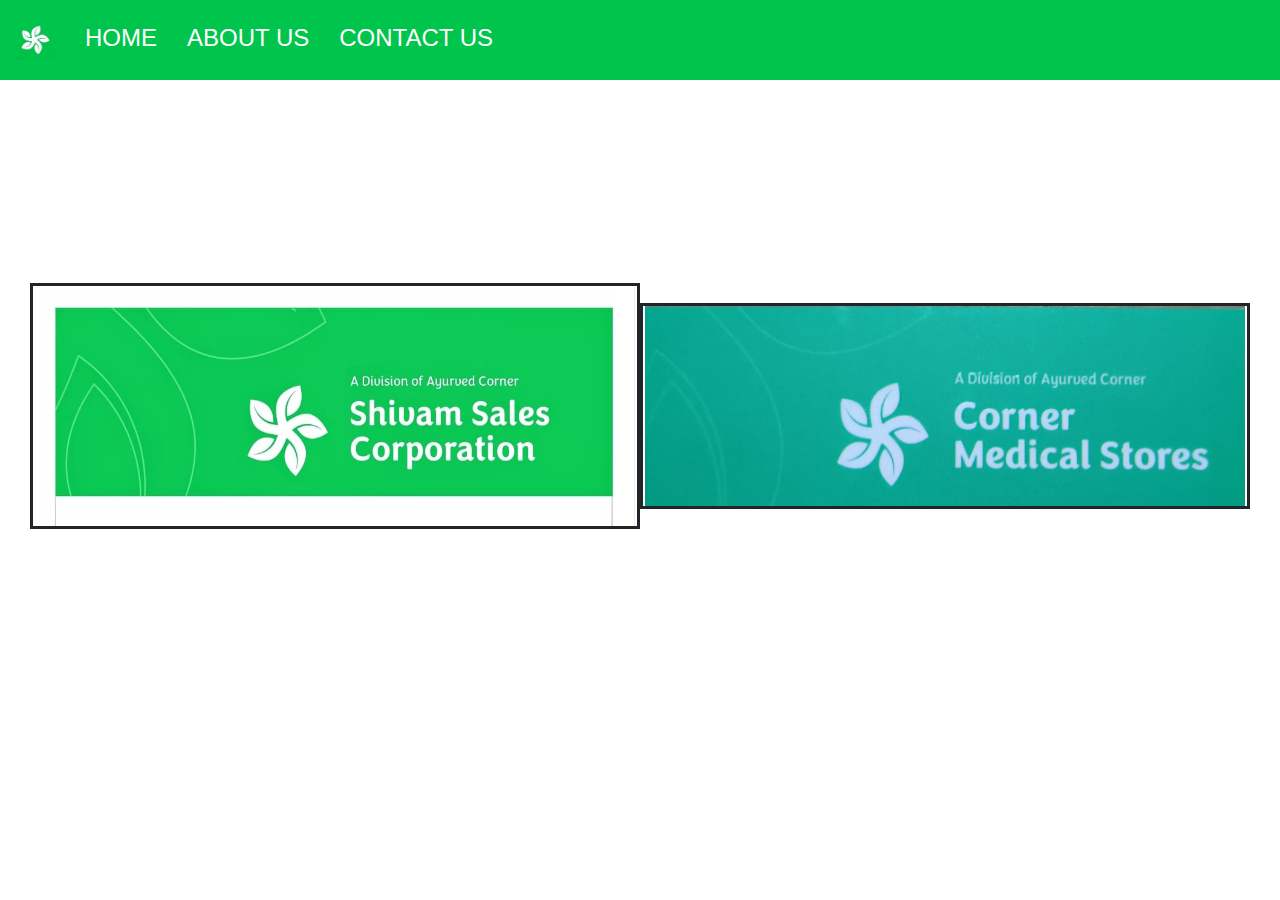
<file: index.html>
<html>
    <head>
        <meta charset="utf-8">  
        <meta name="viewport" content="width=device-width, initial-scale=1, shrink-to-fit=no">
        <link rel="stylesheet" href="index.css">
        <link rel="stylesheet" href="https://stackpath.bootstrapcdn.com/bootstrap/4.3.1/css/bootstrap.min.css" integrity="sha384-ggOyR0iXCbMQv3Xipma34MD+dH/1fQ784/j6cY/iJTQUOhcWr7x9JvoRxT2MZw1T" crossorigin="anonymous">
        <title> CORNER AYURVEDA</title>
    </head>
    <body>
        <div class="nav-bar">
            <nav>
                <ul class="nav-flex-row">
                    <li>
                        <img src="image/corner ayurved logo.jpg" width="40px" height="40px">
                    </li>
                    <li>
                        <a href="index.html">home</a>
                    </li>
                    <li>
                        <a href="pages/CA-about-us.html">about us</a>
                    </li>
                    <li>
                        <a href="pages/CA-contact-us.html">contact us</a>
                    </li>
                   
                </ul>
            </nav>
        </div>
        
        <section class="main">
            <div class="shops">
                <header>
                    <div class="shivam">
                        <a href="shivam/html/index.html"><img src="image/shivam.jpg" width="600px" height="240px"></a> 
                    </div>
                    
                </header>
                <header>
                    <div class="corner">
                        <a href="one"  ><img src="image/corner.jpg" width="600px" height="200px"></a> 
                    </div>
                    
                </header>
            </div>    
        </section>



        
        
    </body>
</html>
</file>
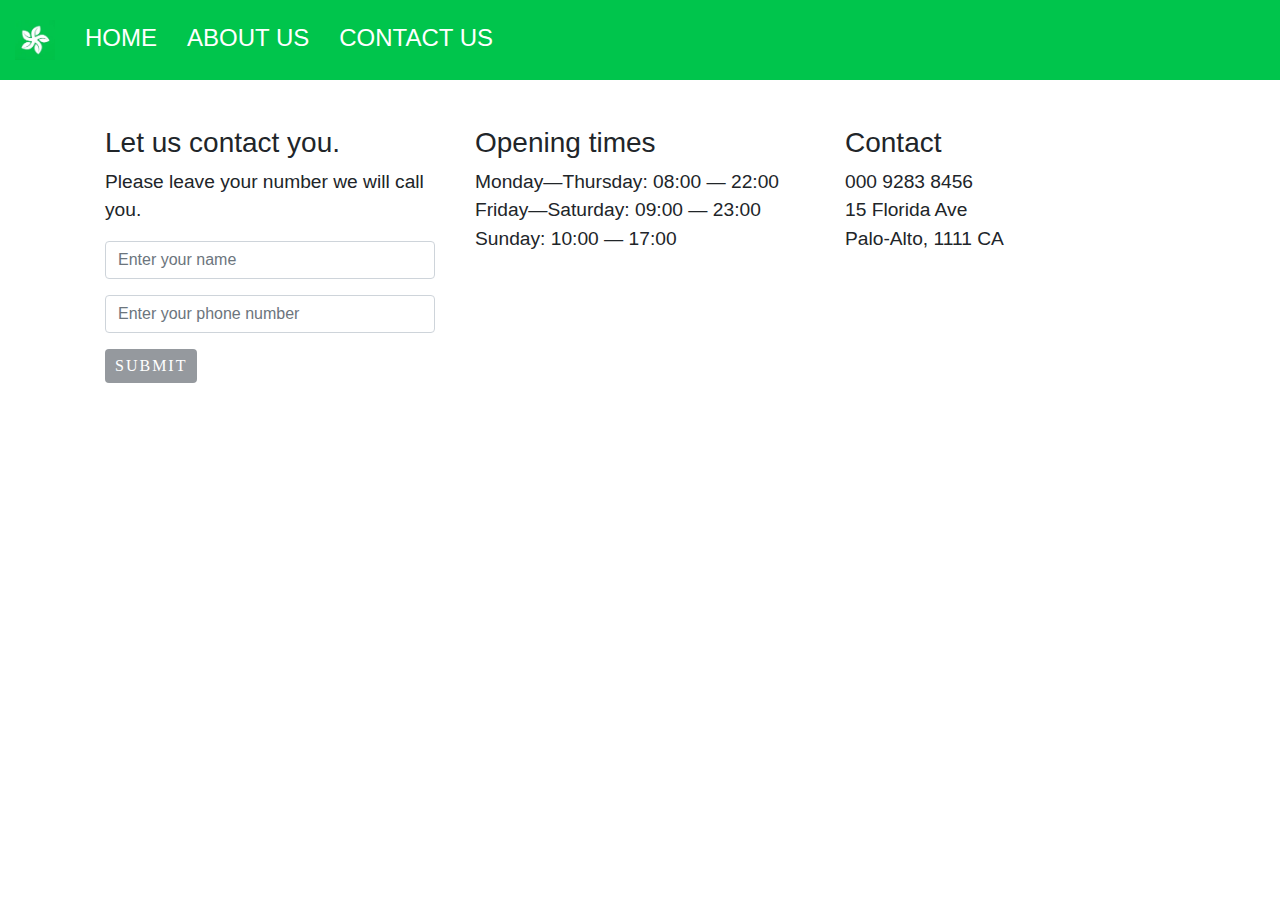
<file: pages/CA-contact-us.html>
<html>
    <head>
        <title>
            contact us
        </title>
        <meta charset="utf-8">  
        <meta name="viewport" content="width=device-width, initial-scale=1, shrink-to-fit=no">
        <link rel="stylesheet" href="../css/CA-contact-us.css">
        <link rel="stylesheet" href="https://stackpath.bootstrapcdn.com/bootstrap/4.3.1/css/bootstrap.min.css" integrity="sha384-ggOyR0iXCbMQv3Xipma34MD+dH/1fQ784/j6cY/iJTQUOhcWr7x9JvoRxT2MZw1T" crossorigin="anonymous">
        <title> SHIVAM SALES</title>
    </head>
<body>
    <div class="nav-bar">
        <nav>
            <ul class="nav-flex-row">
                <li>
                <img src="../image/corner ayurved logo.jpg" width="40px" height="40px">
                </li>
                <li>
                    <a href="../index.html">home</a>
                </li>
                <li>
                    <a href="CA-about-us.html">about us</a>
                </li>
                <li>
                    <a href="CA-contact-us.html">contact us</a>
                </li>
                
            </ul>
        </nav>
    </div>
    </div>
    <div class="container">
        <div class="row-flex">
          <div class="flex-column-form">
            <h3>
              Let us contact you.
            </h3>
          <form class="media-centered">
              <div class="form-group">
                <p>
                  Please leave your number we will call you.
                </p>
                <input type="name" class="form-control" id="exampleInputName1" aria-describedby="nameHelp" placeholder="Enter your name">
              </div>
              <div class="form-group">
                <input type="number" class="form-control" id="exampleInputphoneNumber1" placeholder="Enter your phone number">
              </div>
              <button type="submit" class="btn btn-primary">Submit</button>
          </form>
          </div>
          <div class="opening-time">
            <h3>
              Opening times
            </h3>
            <p>
             <span>Monday—Thursday: 08:00 — 22:00</span> 
             <span>Friday—Saturday: 09:00 — 23:00 </span>
             <span>Sunday: 10:00 — 17:00</span>
            </p>
          </div>
          <div class="contact-adress">
            <h3>
              Contact
            </h3>
            <p>
              <span>000 9283 8456</span>
              <span>15 Florida Ave</span>
              <span>Palo-Alto, 1111 CA</span>
            </p>
          </div>
        </div>
</html>
</file>
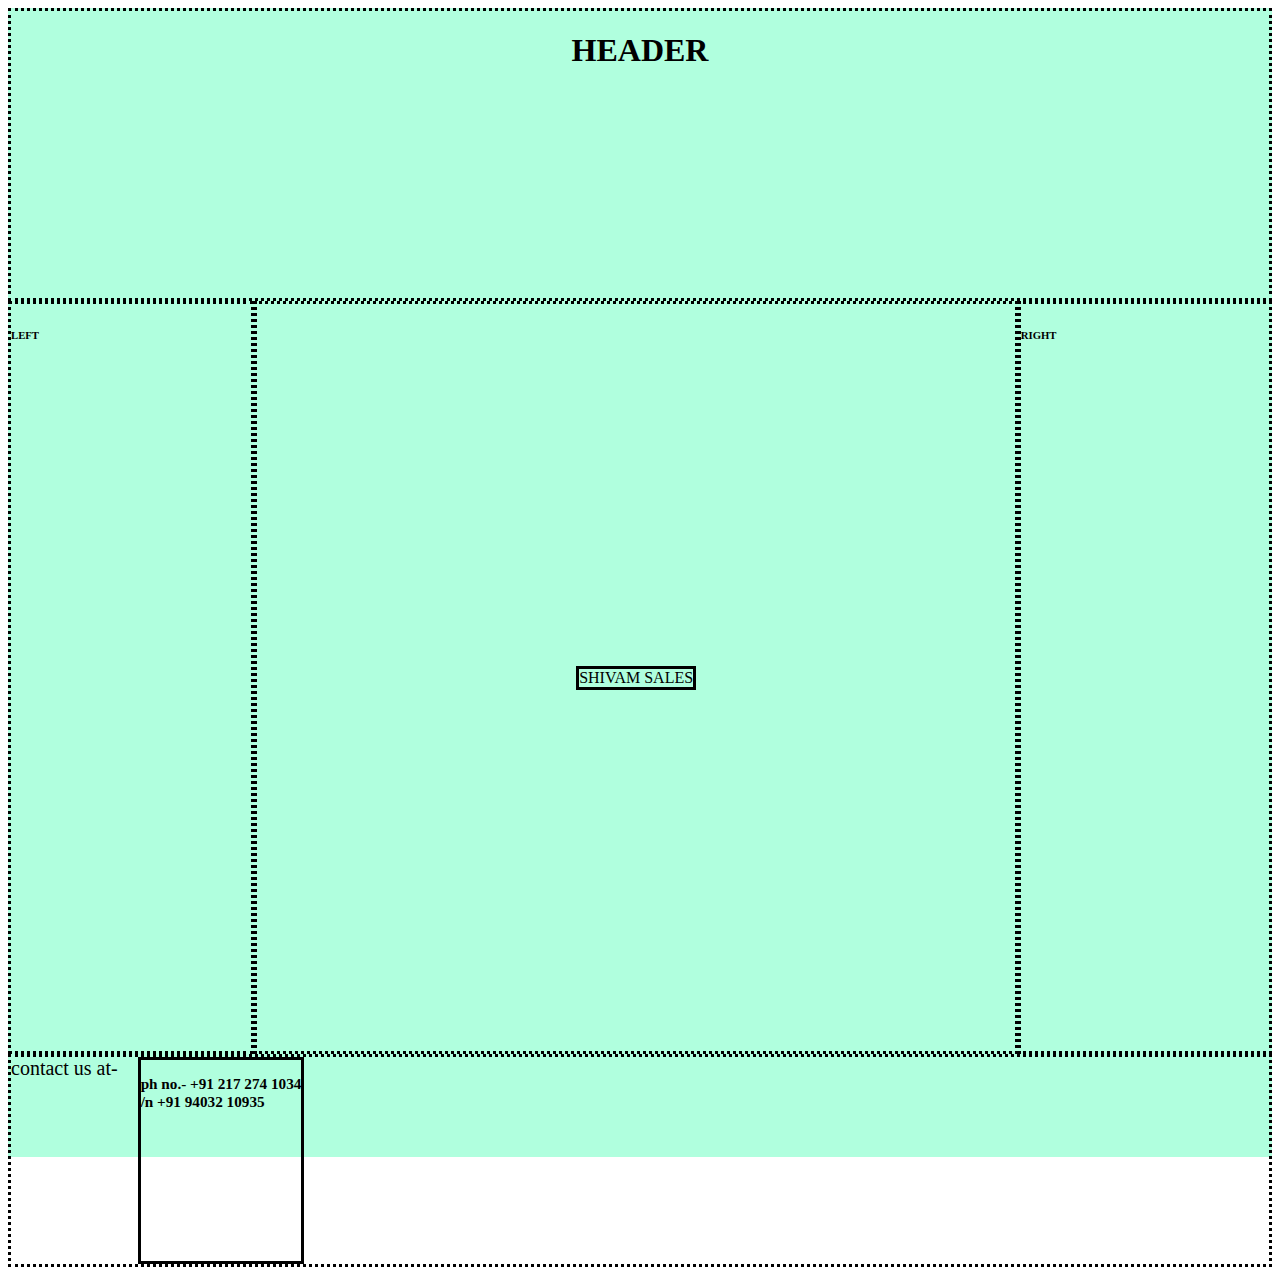
<file: temp/homepage.html>
<html>
    <head>
        <meta name="viewport" content="width=device-width, initial-scale=1, shrink-to-fit=no">
        <link rel="stylesheet" href="style.css"/>
        <title>HOMEPAGE</title>
    </head>
    <body >
        <div class="flex-container">
            <div class="header">
                <h1>
                    HEADER
                </h1>
            </div>
            <div class="left">
                <h6>
                    LEFT
                </h6>
            </div>
            <div class="middle">
                <div class="center">
                SHIVAM SALES
                </div>
            </div>
            <div class="right">
                <h6>
                    RIGHT
                </h6>
            </div>
            <div class="footer">
                    contact us at-
                    <div>
                        
                        <h3>
                            ph no.- +91 217 274 1034<br>
                                   /n +91 94032 10935
                        </h3>
                    </div>
            </div>
            
        </div>
    </body>
</html>
</file>
<file: index.css>
.nav-flex-row{
    background-color: #00C54C;

    display: flex;
    flex-wrap: wrap;
    flex-direction: row ;
    z-index: 100; 
    width: 100%;
    padding: 0;
}

.nav-flex-row li {
    text-decoration: none;
    list-style-type: none;
    padding: 20px 15px;
}

.nav-flex-row li a {
    font-family:'Gill Sans', 'Gill Sans MT', Calibri, 'Trebuchet MS', sans-serif, cursive;
    color: #ffffff;
    font-size: 1.5em;
    text-transform: uppercase;
    font-weight: 300;
}
.nav-flex-row a:hover{
    color: red;
}
.main{
    border: solid;

    border: 20px solid rgb(255, 255, 255);
    height: 620px;
    display: flex;
    flex-wrap: wrap;
    flex-direction: column;
    justify-content: center;
    align-items: center;
    text-align: center;
    text-decoration: none;
    font-family: 'Gill Sans', 'Gill Sans MT', Calibri, 'Trebuchet MS', sans-serif;
}
.main h3 {
    text-align: center;
    color: #ffffff;
    font-size:large;
    text-decoration: none;
    font-weight: 700;
}


.main header {
    display: flex;
    flex: 4;
    flex-direction: row;
    justify-content: center;
    align-items: center;
}
.shops {
    border: solid black;
    display: flex;
    flex-direction: row;
    flex-wrap:wrap;
    justify-content: center;
    align-content: center;
    border: 10px solid rgb(255, 255, 255);
    width: 100%;
    height: 90%;
}
.shivam {
    flex: 1;
    border: solid;

}
.corner {
    flex: 1;
    border: solid;

}





@media (min-width:577px) and (max-width: 800px) {

    .main {
        height: 500px;
    
    }
    .nav-flex-row li a{
        font-size:22px;
    }
    .nav-flex-row li {
        text-decoration: none;
        list-style-type: none;
        padding: 10px 10px;
    }
    .shivam a{
        height: 100px;
        width: 110px;
    }

}
@media screen and (max-width: 576px) {
    .main {
        height: 500px;
    }

    .main h3 {
        font-size:medium;
    }
    .nav-flex-row li a{
        font-size: 20px;
    }
    .nav-flex-row li {
        text-decoration: none;
        list-style-type: none;
        padding: 8px 8px;
    }
 
}
</file>
<file: css/CA-contact-us.css>
.nav-flex-row{
    background-color: #00C54C;

    display: flex;
    flex-wrap: wrap;
    flex-direction: row ;
    z-index: 100; 
    width: 100%;
    padding: 0;
}

.nav-flex-row li {
    text-decoration: none;
    list-style-type: none;
    padding: 20px 15px;
}

.nav-flex-row li a {
    font-family:'Gill Sans', 'Gill Sans MT', Calibri, 'Trebuchet MS', sans-serif, cursive;
    color: #ffffff;
    font-size: 1.5em;
    text-transform: uppercase;
    font-weight: 300;
}
.row-flex {
    display: flex;
    flex-direction: row;
}

.flex-column-form {
    display: flex;
    flex-direction: column;
    flex: 1;
    margin: 30px 20px;
}

.btn.btn-primary {
    font-family: 'Big Shoulders Text', cursive;
    color: #ffffff;
    background-color: #95999e;
    text-transform: uppercase;
    font-size: 16px;
    padding: 5px 10px;
    letter-spacing: 2px;
    border: 0;
}

.btn.btn-primary:hover {
    background-color: #747474;
}
.opening-time,
.contact-adress {
    flex: 1;
    margin: 30px 20px;
    font-size: 1.2em;
}

.form-group p {
    font-size: 1.2em;
}

.opening-time p span,
.contact-adress p span {
    display: block;
}
</file>
<file: temp/style.css>
.body{
    background-position: center;
    background-image: url("image\OIP.jpeg");

}
.flex-container{
    display: flex;
    flex-wrap: wrap;
    width: 100%;
    height: 130%;
    justify-content: flex-start;
    align-content: flex-start;
    background-size:cover;
    background-color: rgba(126, 255, 201, 0.612);
}
.header{
    border-style: dotted;
    width: 100%;
    height: 25%;
    text-align: center;
    text-transform: capitalize;
}
.left{
    border-style: dotted;
    flex-grow: 2;
    height: 65%;
}
.middle{
    border-style: dotted;
    display: flex;
    flex-grow: 6;
    height: 65%;
    flex-direction: row;   
}
.middle>div{
    border-style: solid;
    margin: auto;
}
.right{
    border-style: dotted;
    flex-grow: 2;
    height: 65%;
}
.footer{
    display: flex;
    flex-wrap: wrap;
    font: 20px bold;
    border-style: dotted;
    width: 100%;
    height: 18%;
    flex-direction:row;
}
.footer>div{
    margin-left: 20px ;
    font-size: small;
    border-style: solid;
}
</file>
